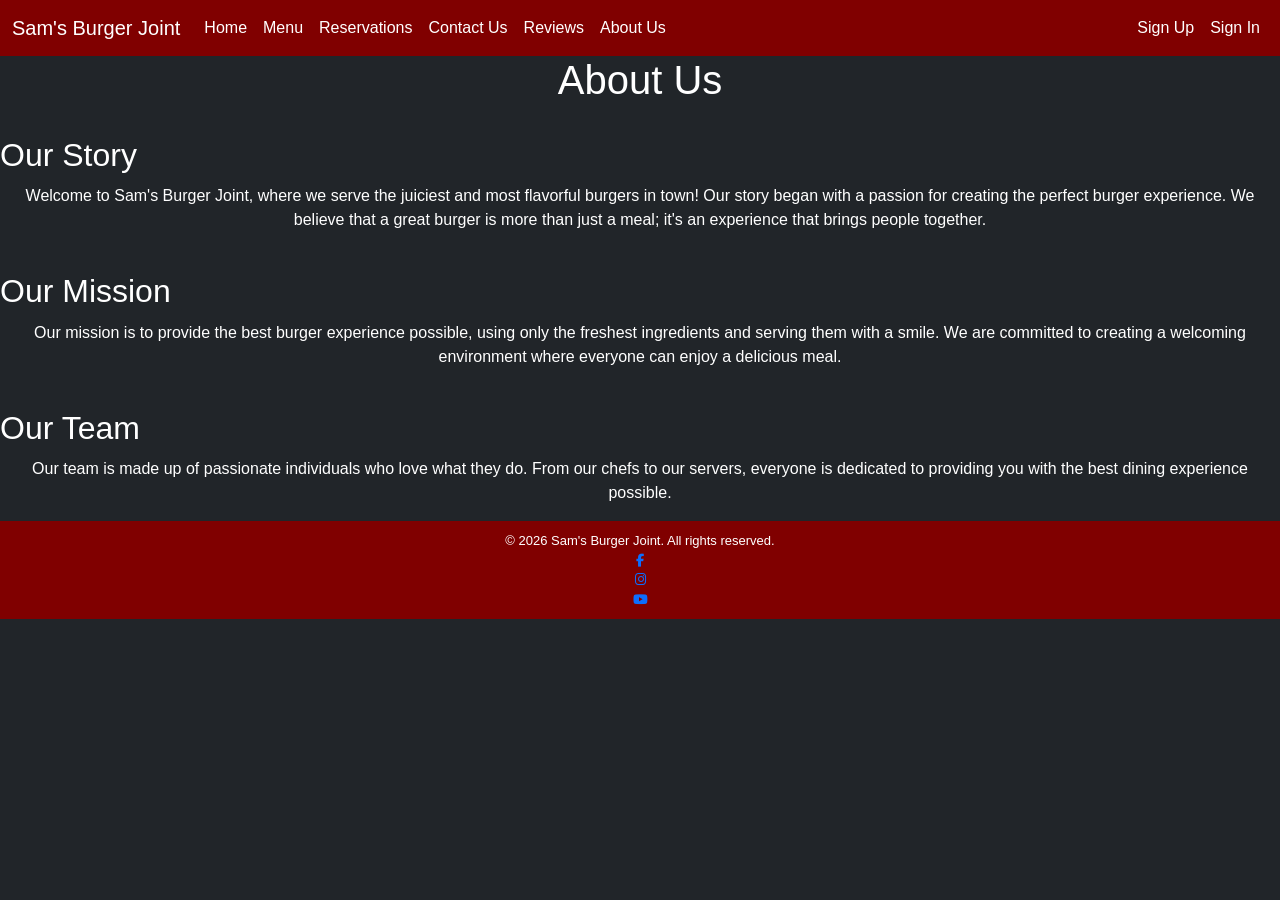
<file: about.html>
<!DOCTYPE html>
<html lang="en">

<head>
    <meta charset="UTF-8">
    <meta name="viewport" content="width=device-width, initial-scale=1.0">
    <title>About Us</title>
    <link rel="stylesheet" href="https://cdnjs.cloudflare.com/ajax/libs/font-awesome/6.6.0/css/all.min.css">
    <link href="https://cdn.jsdelivr.net/npm/bootstrap@5.3.7/dist/css/bootstrap.min.css" rel="stylesheet"/>
    <link rel="stylesheet" href="css/style.css">
</head>

<body class="bg-dark text-white">
    <!-- navigation bar -->
    <nav class="navbar navbar-expand-lg" style="background-color: maroon;">

    <div class="container-fluid">

        <!-- brand/logo -->
        <a class="navbar-brand text-white" href="index.html">Sam's Burger Joint</a>

        <!-- hamburger toggle tutton -->
        <button class="navbar-toggler" type="button"
            data-bs-toggle="collapse"
            data-bs-target="#navbarNav"
            aria-controls="navbarNav"
            aria-expanded="false"
            aria-label="Toggle navigation">
            <span class="navbar-toggler-icon"></span>
        </button>

        <!-- nav links -->
        <div class="collapse navbar-collapse" id="navbarNav">

            <ul class="navbar-nav me-auto">
                <li class="nav-item"><a class="nav-link text-white" href="index.html">Home</a></li>
                <li class="nav-item"><a class="nav-link text-white" href="menu.html">Menu</a></li>
                <li class="nav-item"><a class="nav-link text-white" href="reservations.html">Reservations</a></li>
                <li class="nav-item"><a class="nav-link text-white" href="contact.html">Contact Us</a></li>
                <li class="nav-item"><a class="nav-link text-white" href="reviews.html">Reviews</a></li>
                <li class="nav-item"><a class="nav-link text-white" href="about.html">About Us</a></li>
            </ul>

            <ul class="navbar-nav ms-auto">
                <li class="nav-item"><a class="nav-link text-white" href="signup.html">Sign Up</a></li>
                <li class="nav-item"><a class="nav-link text-white" href="signin.html">Sign In</a></li>
            </ul>

        </div>

    </div>

</nav>
     
    <!--About Us content-->
    <div class="row">
        <div class="content">
            <h1>About Us</h1>

            <br>

            <h2>Our Story</h2>
            <p>Welcome to Sam's Burger Joint, where we serve the juiciest and most flavorful burgers in town! 
                Our story began with a passion for creating the perfect burger experience. 
                We believe that a great burger is more than just a meal; it's an experience that brings people together.
            </p>

            <br>

            <h2>Our Mission</h2>
            <p>Our mission is to provide the best burger experience possible, using only the freshest ingredients and serving them with a smile. 
                We are committed to creating a welcoming environment where everyone can enjoy a delicious meal.
            </p>

            <br>

            <h2>Our Team</h2>
            <p>Our team is made up of passionate individuals who love what they do. 
                From our chefs to our servers, everyone is dedicated to providing you with the best dining experience possible.
            </p>

        </div>
    </div>

    <!-- Footer -->
    <footer>
    &#169; 2026 Sam's Burger Joint. All rights reserved.

    <div>
    <!-- Social Media Icon Logos -->
        <a href="#" class="social icon" aria-label="Facebook"><i class="fa-brands fa-facebook-f"></i></a><br>
        <a href="#" class="social icon" aria-label="Instagram"><i class="fa-brands fa-instagram"></i></a><br>
        <a href="#" class="social icon" aria-label="YouTube"><i class="fa-brands fa-youtube"></i></a>
    </div>

    </footer>
    
<script src="https://cdn.jsdelivr.net/npm/bootstrap@5.3.7/dist/js/bootstrap.bundle.min.js"></script>
<script src="js/script.js"></script>
</body>
</html>
</file>
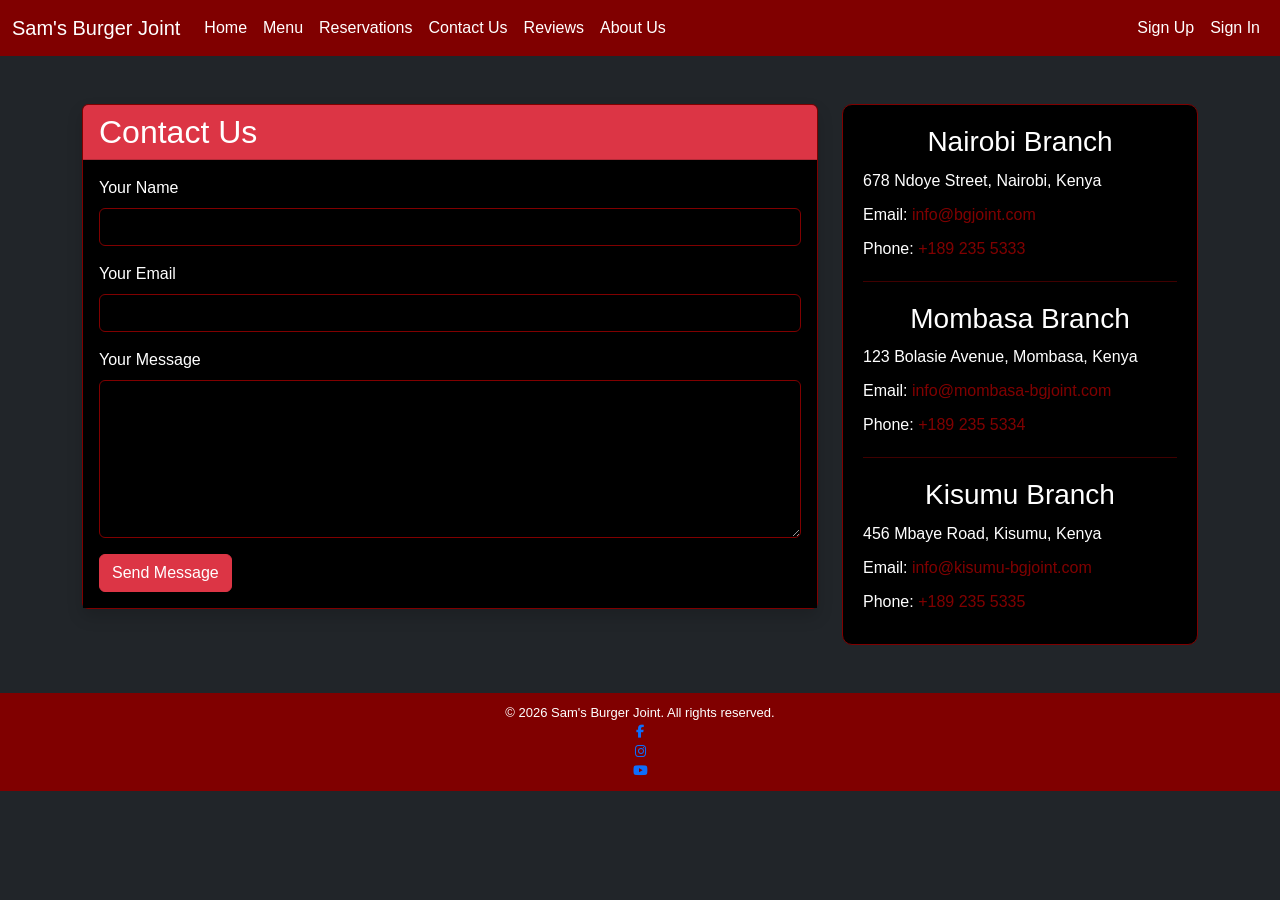
<file: contact.html>
<!DOCTYPE html>
<html lang="en">

<head>
    <meta charset="UTF-8">
    <meta name="viewport" content="width=device-width, initial-scale=1.0">
    <title>Contact Us</title>
    <link rel="stylesheet" href="https://cdnjs.cloudflare.com/ajax/libs/font-awesome/6.6.0/css/all.min.css">
    <link href="https://cdn.jsdelivr.net/npm/bootstrap@5.3.7/dist/css/bootstrap.min.css" rel="stylesheet"/>
    <link rel="stylesheet" href="css/style.css">
</head>

<body class="bg-dark text-white">
    
   <!-- navigation bar --> 
   <nav class="navbar navbar-expand-lg" style="background-color: maroon;">

    <div class="container-fluid">

        <!-- brand/logo -->
        <a class="navbar-brand text-white" href="index.html">Sam's Burger Joint</a>

        <!-- hamburger toggle button -->
        <button class="navbar-toggler" type="button"
            data-bs-toggle="collapse"
            data-bs-target="#navbarNav"
            aria-controls="navbarNav"
            aria-expanded="false"
            aria-label="Toggle navigation">
            <span class="navbar-toggler-icon"></span>
        </button>

        <!-- nav links -->
        <div class="collapse navbar-collapse" id="navbarNav">

            <ul class="navbar-nav me-auto">
                <li class="nav-item"><a class="nav-link text-white" href="index.html">Home</a></li>
                <li class="nav-item"><a class="nav-link text-white" href="menu.html">Menu</a></li>
                <li class="nav-item"><a class="nav-link text-white" href="reservations.html">Reservations</a></li>
                <li class="nav-item"><a class="nav-link text-white" href="contact.html">Contact Us</a></li>
                <li class="nav-item"><a class="nav-link text-white" href="reviews.html">Reviews</a></li>
                <li class="nav-item"><a class="nav-link text-white" href="about.html">About Us</a></li>
            </ul>

            <ul class="navbar-nav ms-auto">
                <li class="nav-item"><a class="nav-link text-white" href="signup.html">Sign Up</a></li>
                <li class="nav-item"><a class="nav-link text-white" href="signin.html">Sign In</a></li>
            </ul>

        </div>

    </div>

</nav>

   <!-- contact form and branch information -->
<div class="container my-5">

    <div class="row g-4">

        <!-- contact form -->
        <div class="col-lg-8">

            <div class="card shadow">

                <div class="card-header bg-danger text-white">
                    <h2 class="mb-0">Contact Us</h2>
                </div>

                <div class="card-body">

                    <form action="" id="contactForm">

                        <div class="mb-3">
                            <label for="contactName" class="form-label">Your Name</label>
                            <input type="text" class="form-control" id="contactName" required>
                        </div>

                        <div class="mb-3">
                            <label for="contactEmail" class="form-label">Your Email</label>
                            <input type="email" class="form-control" id="contactEmail" required>
                        </div>

                        <div class="mb-3">
                            <label for="contactMessage" class="form-label">Your Message</label>
                            <textarea class="form-control" id="contactMessage" rows="6" required></textarea>
                        </div>

                        <button type="submit" id="contactButton" class="btn btn-danger text-white">
                            Send Message
                        </button>

                    </form>

                </div>

            </div>

        </div>

        <!-- sidebar -->
        <div class="col-lg-4">

            <div class="sidebar">

                <h3>Nairobi Branch</h3>

                <p>678 Ndoye Street, Nairobi, Kenya</p>

                <p>Email:
                    <a href="mailto:info@eatery.com">
                        info@bgjoint.com
                    </a>
                </p>

                <p>Phone:
                    <a href="tel:+1892355333">
                        +189 235 5333
                    </a>
                </p>

                <hr>

                <h3>Mombasa Branch</h3>

                <p>123 Bolasie Avenue, Mombasa, Kenya</p>

                <p>Email:
                    <a href="mailto:info@mombasa-eatery.com">
                        info@mombasa-bgjoint.com
                    </a>
                </p>

                <p>Phone:
                    <a href="tel:+1892355334">
                        +189 235 5334
                    </a>
                </p>

                <hr>

                <h3>Kisumu Branch</h3>

                <p>456 Mbaye Road, Kisumu, Kenya</p>

                <p>Email:
                    <a href="mailto:info@kisumu-eatery.com">
                        info@kisumu-bgjoint.com
                    </a>
                </p>

                <p>Phone:
                    <a href="tel:+1892355335">
                        +189 235 5335
                    </a>
                </p>

            </div>

        </div>

    </div>

</div>

    <!-- footer -->
    <footer>
    &#169; 2026 Sam's Burger Joint. All rights reserved.


    <div>
    <!-- Social Media Icon Logos -->
        <a href="#" class="social icon" aria-label="Facebook"><i class="fa-brands fa-facebook-f"></i></a><br>
        <a href="#" class="social icon" aria-label="Instagram"><i class="fa-brands fa-instagram"></i></a><br>
        <a href="#" class="social icon" aria-label="YouTube"><i class="fa-brands fa-youtube"></i></a>
    </div>


</footer>    
 
<script src="https://cdn.jsdelivr.net/npm/bootstrap@5.3.7/dist/js/bootstrap.bundle.min.js"></script>
<script src="js/script.js"></script>
</body>
</html>
</file>
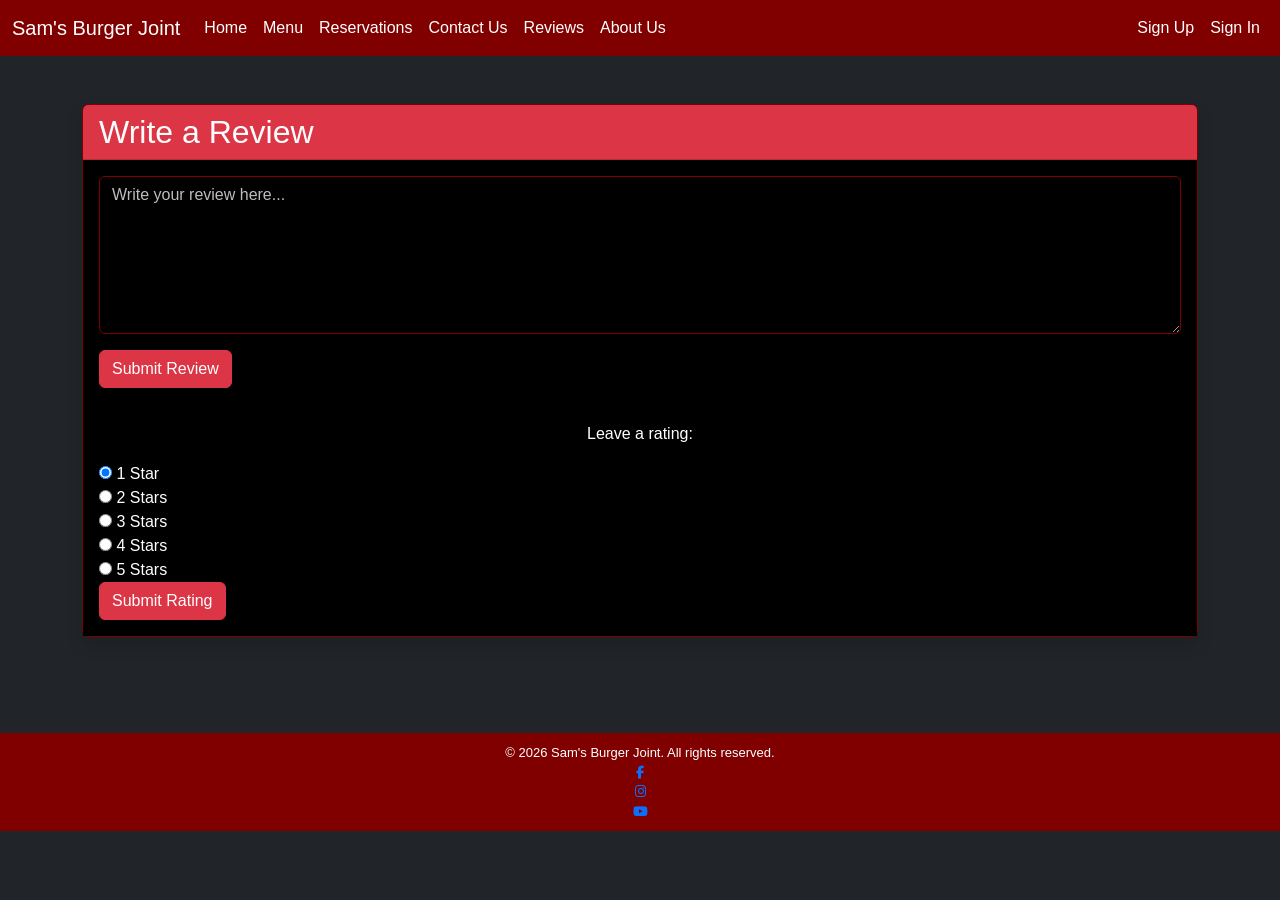
<file: reviews.html>
<!DOCTYPE html>
<html lang="en">

<head>
    <meta charset="UTF-8">
    <meta name="viewport" content="width=device-width, initial-scale=1.0">
    <title>Reviews</title>
    <link rel="stylesheet" href="https://cdnjs.cloudflare.com/ajax/libs/font-awesome/6.6.0/css/all.min.css">
    <link href="https://cdn.jsdelivr.net/npm/bootstrap@5.3.7/dist/css/bootstrap.min.css" rel="stylesheet"/>
    <link rel="stylesheet" href="css/style.css">
</head>

<body class="bg-dark text-white">

    <!-- navigation bar -->
    <nav class="navbar navbar-expand-lg" style="background-color: maroon;">

    <div class="container-fluid">

        <!-- brand/logo -->
        <a class="navbar-brand text-white" href="index.html">Sam's Burger Joint</a>

        <!-- hamburger toggle button -->
        <button class="navbar-toggler" type="button"
            data-bs-toggle="collapse"
            data-bs-target="#navbarNav"
            aria-controls="navbarNav"
            aria-expanded="false"
            aria-label="Toggle navigation">
            <span class="navbar-toggler-icon"></span>
        </button>

        <!-- nav links -->
        <div class="collapse navbar-collapse" id="navbarNav">

            <ul class="navbar-nav me-auto">
                <li class="nav-item"><a class="nav-link text-white" href="index.html">Home</a></li>
                <li class="nav-item"><a class="nav-link text-white" href="menu.html">Menu</a></li>
                <li class="nav-item"><a class="nav-link text-white" href="reservations.html">Reservations</a></li>
                <li class="nav-item"><a class="nav-link text-white" href="contact.html">Contact Us</a></li>
                <li class="nav-item"><a class="nav-link text-white" href="reviews.html">Reviews</a></li>
                <li class="nav-item"><a class="nav-link text-white" href="about.html">About Us</a></li>
            </ul>

            <ul class="navbar-nav ms-auto">
                <li class="nav-item"><a class="nav-link text-white" href="signup.html">Sign Up</a></li>
                <li class="nav-item"><a class="nav-link text-white" href="signin.html">Sign In</a></li>
            </ul>

        </div>

    </div>

</nav>
    

<!-- review section -->
    <div class="container my-5">
        <div class="card shadow mb-5">

          <div class="card-header bg-danger text-white">
            <h2 class="mb-0">Write a Review</h2>
          </div>


        <div class="card-body">
            <form action="" id="reviewForm">

                <textarea class="form-control mb-3" id="reviewText" rows="6"
                    placeholder="Write your review here..."
                    required></textarea>
                
                <button type="submit" id="reviewButton" class="btn btn-danger text-white">
                    Submit Review
                </button>
            </form><br>
            

            <!-- rating section -->
            <form action="" id="ratingForm">
                <p>Leave a rating:</p>
  
                <input type="radio" id="one" name="star" value="one" checked>
                <label for="one">1 Star</label><br>

                <input type="radio" id="two" name="star" value="two">
                <label for="two">2 Stars</label><br>

                <input type="radio" id="three" name="star" value="three">
                <label for="three">3 Stars</label><br>

                <input type="radio" id="four" name="star" value="four">
                <label for="four">4 Stars</label><br>

                <input type="radio" id="five" name="star" value="five">
                <label for="five">5 Stars</label><br>

                <button type="submit" id="ratingButton" class="btn btn-danger text-white">
                    Submit Rating
                </button>
            </form>
        </div>

        </div>
    </div>

    <!-- footer -->
    <footer>
    &#169; 2026 Sam's Burger Joint. All rights reserved.


    <div>
    <!-- Social Media Icon Logos -->
        <a href="#" class="social icon" aria-label="Facebook"><i class="fa-brands fa-facebook-f"></i></a><br>
        <a href="#" class="social icon" aria-label="Instagram"><i class="fa-brands fa-instagram"></i></a><br>
        <a href="#" class="social icon" aria-label="YouTube"><i class="fa-brands fa-youtube"></i></a>
    </div>

</footer>
            
<script src="https://cdn.jsdelivr.net/npm/bootstrap@5.3.7/dist/js/bootstrap.bundle.min.js"></script>   
<script src="js/script.js"></script>
</body>
</html>
</file>
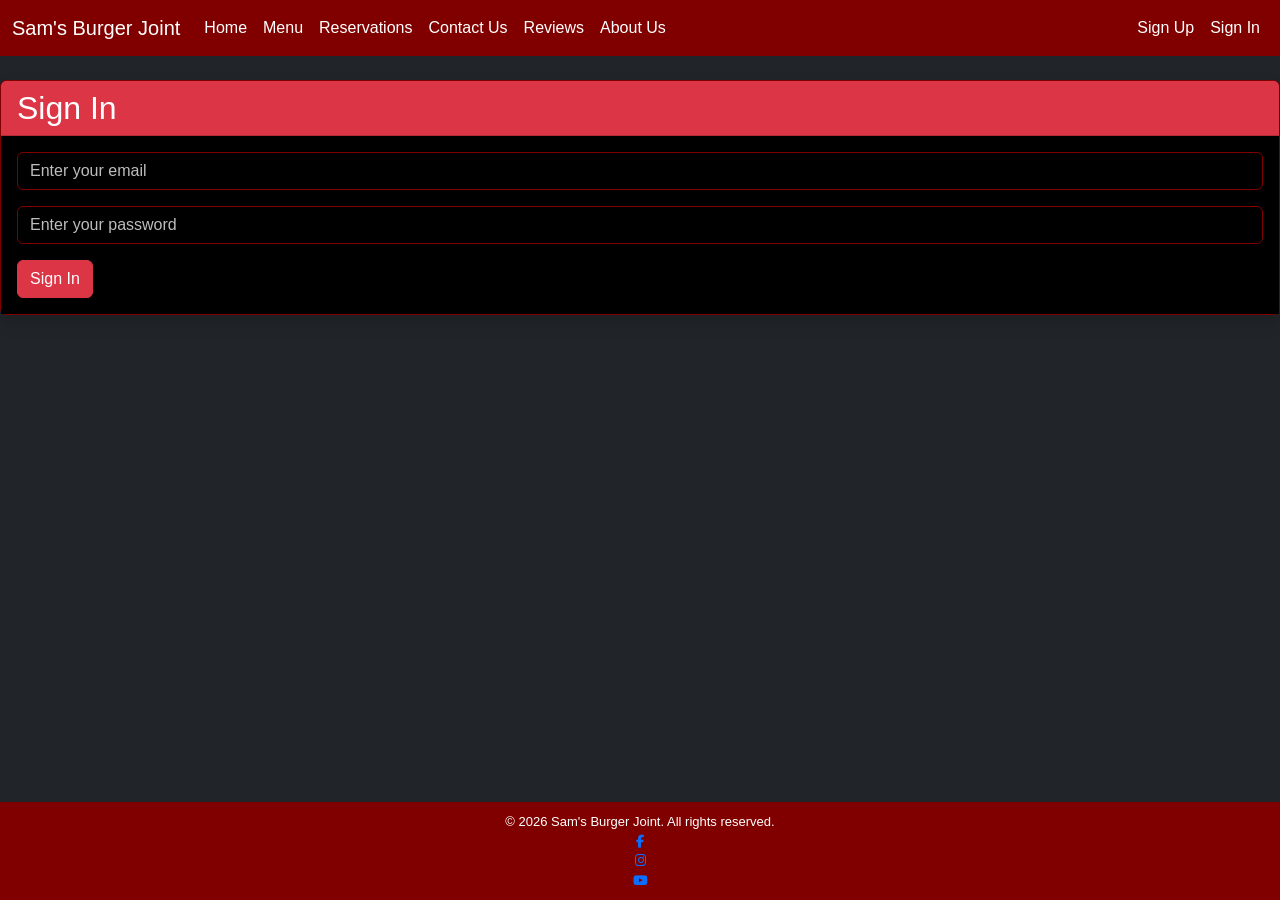
<file: signin.html>
<!DOCTYPE html>
<html lang="en">

<head>
    <meta charset="UTF-8">
    <meta name="viewport" content="width=device-width, initial-scale=1.0">
    <title>Sign In</title>
    <link rel="stylesheet" href="https://cdnjs.cloudflare.com/ajax/libs/font-awesome/6.6.0/css/all.min.css">
    <link href="https://cdn.jsdelivr.net/npm/bootstrap@5.3.7/dist/css/bootstrap.min.css" rel="stylesheet"/>
    <link rel="stylesheet" href="css/style.css">
</head>

<body class="bg-dark text-white">

    <!-- navigation bar -->
    <nav class="navbar navbar-expand-lg" style="background-color: maroon;">

    <div class="container-fluid">

        <!-- brand/logo -->
        <a class="navbar-brand text-white" href="index.html">Sam's Burger Joint</a>

        <!-- hamburger toggle button -->
        <button class="navbar-toggler" type="button"
            data-bs-toggle="collapse"
            data-bs-target="#navbarNav"
            aria-controls="navbarNav"
            aria-expanded="false"
            aria-label="Toggle navigation">
            <span class="navbar-toggler-icon"></span>
        </button>

        <!-- nav links -->
        <div class="collapse navbar-collapse" id="navbarNav">

            <ul class="navbar-nav me-auto">
                <li class="nav-item"><a class="nav-link text-white" href="index.html">Home</a></li>
                <li class="nav-item"><a class="nav-link text-white" href="menu.html">Menu</a></li>
                <li class="nav-item"><a class="nav-link text-white" href="reservations.html">Reservations</a></li>
                <li class="nav-item"><a class="nav-link text-white" href="contact.html">Contact Us</a></li>
                <li class="nav-item"><a class="nav-link text-white" href="reviews.html">Reviews</a></li>
                <li class="nav-item"><a class="nav-link text-white" href="about.html">About Us</a></li>
            </ul>

            <ul class="navbar-nav ms-auto">
                <li class="nav-item"><a class="nav-link text-white" href="signup.html">Sign Up</a></li>
                <li class="nav-item"><a class="nav-link text-white" href="signin.html">Sign In</a></li>
            </ul>

        </div>

    </div>

</nav>

<br>

<main>

    <!-- sign in form section -->
    <div class="card shadow mb-5">
        <div class="card-header bg-danger text-white">
            <h2 class="mb-0">Sign In</h2>
        </div>

        <div class="card-body">
            <form action="" id="signinForm">
                <input type="email" id="signinEmail" class="form-control mb-3"
                    placeholder="Enter your email" required> 
                    
                <input type="password" id="signinPassword" class="form-control mb-3"
                    placeholder="Enter your password" required>
                    
                <button type="submit" id="signinButton" class="btn btn-danger text-white">
                    Sign In
                </button>
            </form>
        </div>
    </div>

</main>

    <!-- footer section -->
    <footer>
    &#169; 2026 Sam's Burger Joint. All rights reserved.
   
    <div>
    <!-- Social Media Icon Logos -->
        <a href="#" class="social icon" aria-label="Facebook"><i class="fa-brands fa-facebook-f"></i></a><br>
        <a href="#" class="social icon" aria-label="Instagram"><i class="fa-brands fa-instagram"></i></a><br>
        <a href="#" class="social icon" aria-label="YouTube"><i class="fa-brands fa-youtube"></i></a>
    </div>


    </footer>

<script src="https://cdn.jsdelivr.net/npm/bootstrap@5.3.7/dist/js/bootstrap.bundle.min.js"></script>   
<script src="js/script.js"></script>
</body>
</html>
</file>
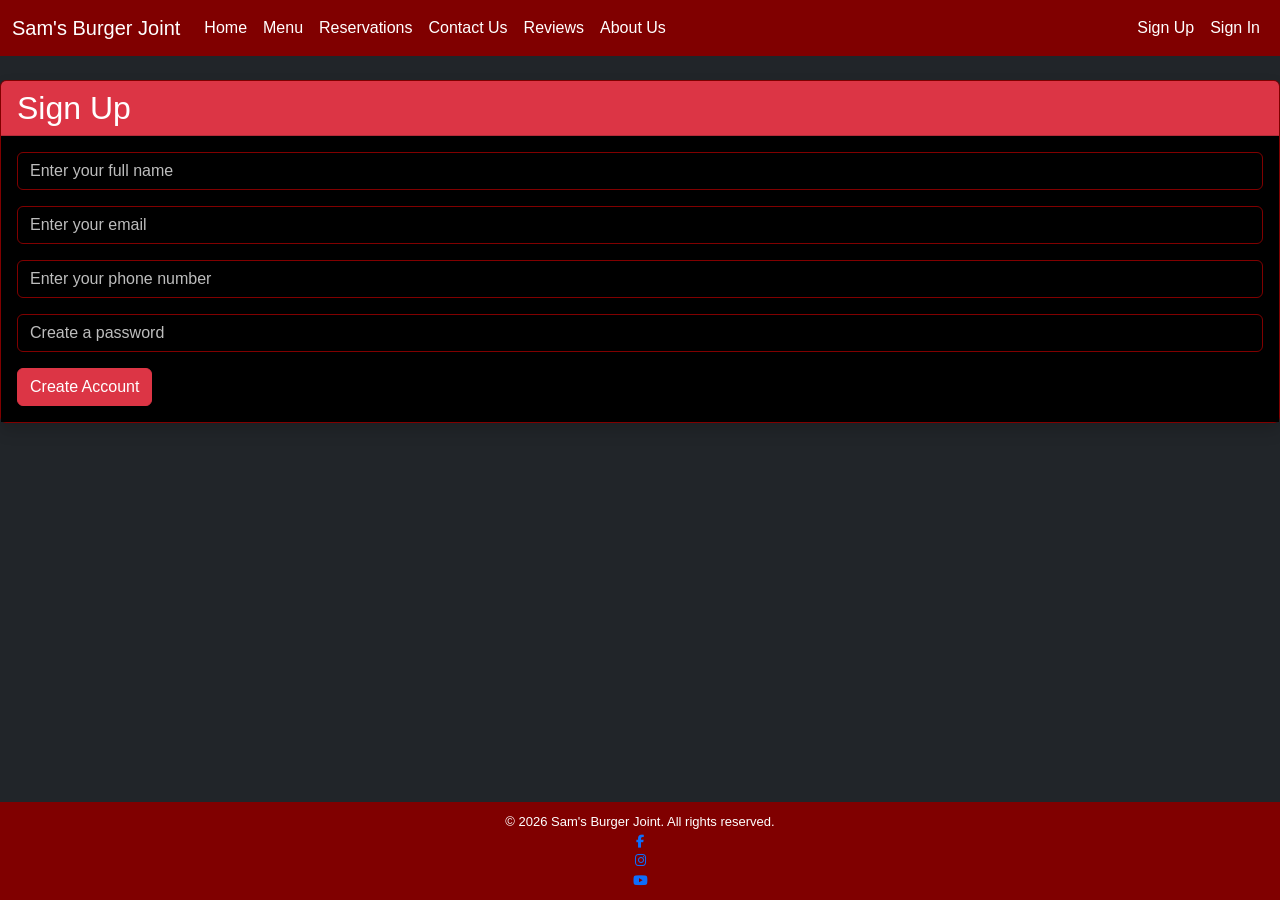
<file: signup.html>
<!DOCTYPE html> 
<html lang="en">

<head>
    <meta charset="UTF-8">
    <meta name="viewport" content="width=device-width, initial-scale=1.0">
    <title>Sign Up</title>
    <link rel="stylesheet" href="https://cdnjs.cloudflare.com/ajax/libs/font-awesome/6.6.0/css/all.min.css">
    <link href="https://cdn.jsdelivr.net/npm/bootstrap@5.3.7/dist/css/bootstrap.min.css" rel="stylesheet"/>
    <link rel="stylesheet" href="css/style.css">
</head>


<body class="bg-dark text-white">

    <!-- navigation bar -->
    <nav class="navbar navbar-expand-lg" style="background-color: maroon;">

    <div class="container-fluid">

        <!-- brand/logo -->
        <a class="navbar-brand text-white" href="index.html">Sam's Burger Joint</a>

        <!-- hamburger toggle button -->
        <button class="navbar-toggler" type="button"
            data-bs-toggle="collapse"
            data-bs-target="#navbarNav"
            aria-controls="navbarNav"
            aria-expanded="false"
            aria-label="Toggle navigation">
            <span class="navbar-toggler-icon"></span>
        </button>

        <!-- nav links -->
        <div class="collapse navbar-collapse" id="navbarNav">

            <ul class="navbar-nav me-auto">
                <li class="nav-item"><a class="nav-link text-white" href="index.html">Home</a></li>
                <li class="nav-item"><a class="nav-link text-white" href="menu.html">Menu</a></li>
                <li class="nav-item"><a class="nav-link text-white" href="reservations.html">Reservations</a></li>
                <li class="nav-item"><a class="nav-link text-white" href="contact.html">Contact Us</a></li>
                <li class="nav-item"><a class="nav-link text-white" href="reviews.html">Reviews</a></li>
                <li class="nav-item"><a class="nav-link text-white" href="about.html">About Us</a></li>
            </ul>

            <ul class="navbar-nav ms-auto">
                <li class="nav-item"><a class="nav-link text-white" href="signup.html">Sign Up</a></li>
                <li class="nav-item"><a class="nav-link text-white" href="signin.html">Sign In</a></li>
            </ul>

        </div>

    </div>

</nav>

<br>
    
<main>

    <!-- Sign Up Form Section -->
    <div class="card shadow mb-5">
        <div class="card-header bg-danger text-white">
            <h2 class="mb-0">Sign Up</h2>
        </div>
        <div class="card-body">
            <form action="" id="signupForm">
                <input type="text" id="signupFullname" class="form-control mb-3"
                    placeholder="Enter your full name" required>

                <input type="email" id="signupEmail" class="form-control mb-3"
                    placeholder="Enter your email" required>

                <input type="tel" id="signupPhone" class="form-control mb-3"
                    placeholder="Enter your phone number" required>

                <input type="password" id="signupPassword" class="form-control mb-3"
                    placeholder="Create a password" required>
                    
                <button type="submit" id="signupButton" class="btn btn-danger text-white">
                    Create Account
                </button>
            </form>
        </div>
    </div>

</main>

    <!-- footer section -->
    <footer>
    &#169; 2026 Sam's Burger Joint. All rights reserved.


    <div>
    <!-- Social Media Icon Logos -->
        <a href="#" class="social icon" aria-label="Facebook"><i class="fa-brands fa-facebook-f"></i></a><br>
        <a href="#" class="social icon" aria-label="Instagram"><i class="fa-brands fa-instagram"></i></a><br>
        <a href="#" class="social icon" aria-label="YouTube"><i class="fa-brands fa-youtube"></i></a>
    </div>


    </footer>
    
<script src="https://cdn.jsdelivr.net/npm/bootstrap@5.3.7/dist/js/bootstrap.bundle.min.js"></script>   
<script src="js/script.js"></script>
</body>
</html>
</file>
<file: css/style.css>
html{
    background-color: black !important;
}

body{
    font-family: Georgia, sans-serif;
    margin: 0;
    padding: 0;
    background-color: black !important;
    display: flex;
    flex-direction: column;
    min-height: 100vh;
}

main{
    flex: 1;
}

.navbar-nav .nav-link:hover {
    background-color: #ddd;
    color: black !important;
    border-radius: 4px;
}

.banner{
    padding: 20px 0;
    text-align: center;
}

h1{
    text-align: center;
    color: white !important;
    font-family: 'Georgia', sans-serif;
}

h3{
    text-align: center;
    color: white !important;
    font-family: 'Georgia', sans-serif;
    margin-top: 20px;
}

p{
    text-align: center;
    color: white !important;
    font-family: 'Georgia', sans-serif;
    margin-top: 10px;
}

.sidebar{
    background-color:black;
    border:1px solid maroon;
    border-radius:10px;
    padding:20px;
    height:100%;
}

.sidebar h3{
    color:white;
    margin-top:0;
    margin-bottom:10px;
}

.sidebar p{
    text-align:left;
    margin-bottom:10px;
}

.sidebar a{
    color:maroon;
    text-decoration:none;
}

.sidebar a:hover{
    text-decoration:underline;
}

.sidebar hr{
    border-color:maroon;
    opacity:0.5;
    margin:20px 0;
}

#carouselExampleControls {
    width: 70%;
    margin: 30px auto;
}

.carousel-item img {
    height: 450px;
    object-fit: cover;
    border-radius: 15px;
}

.card{
    background-color:black;
    border:1px solid maroon;
    color:white;
}

.card-body{
    background-color: black;
}

.form-control{
    background-color:black;
    color:white;
    border:1px solid maroon;
}

.form-control::placeholder{
    color: #bdbdbd;
}

footer {
    background-color: maroon !important;
    color: white;
    text-align: center;
    font-size: small;
    padding: 10px;
    /* position: fixed; */
    left: 0;
    bottom: 0;
    width: 100%;
}

table {
    border: 1px solid black;
    border-collapse: collapse;
    width: 80%;
    margin: 0 auto;
}

table th{
    border: 1px solid gray;
    padding: 8px;
    background-color: maroon;
    color: white;
}

table td {
    color: white;
    border: 1px solid gray;
    padding: 8px;
    text-align: left;
}

tr:nth-child(even) {
    background-color:black;
}

tr:hover {
    background-color:grey;
}
</file>
